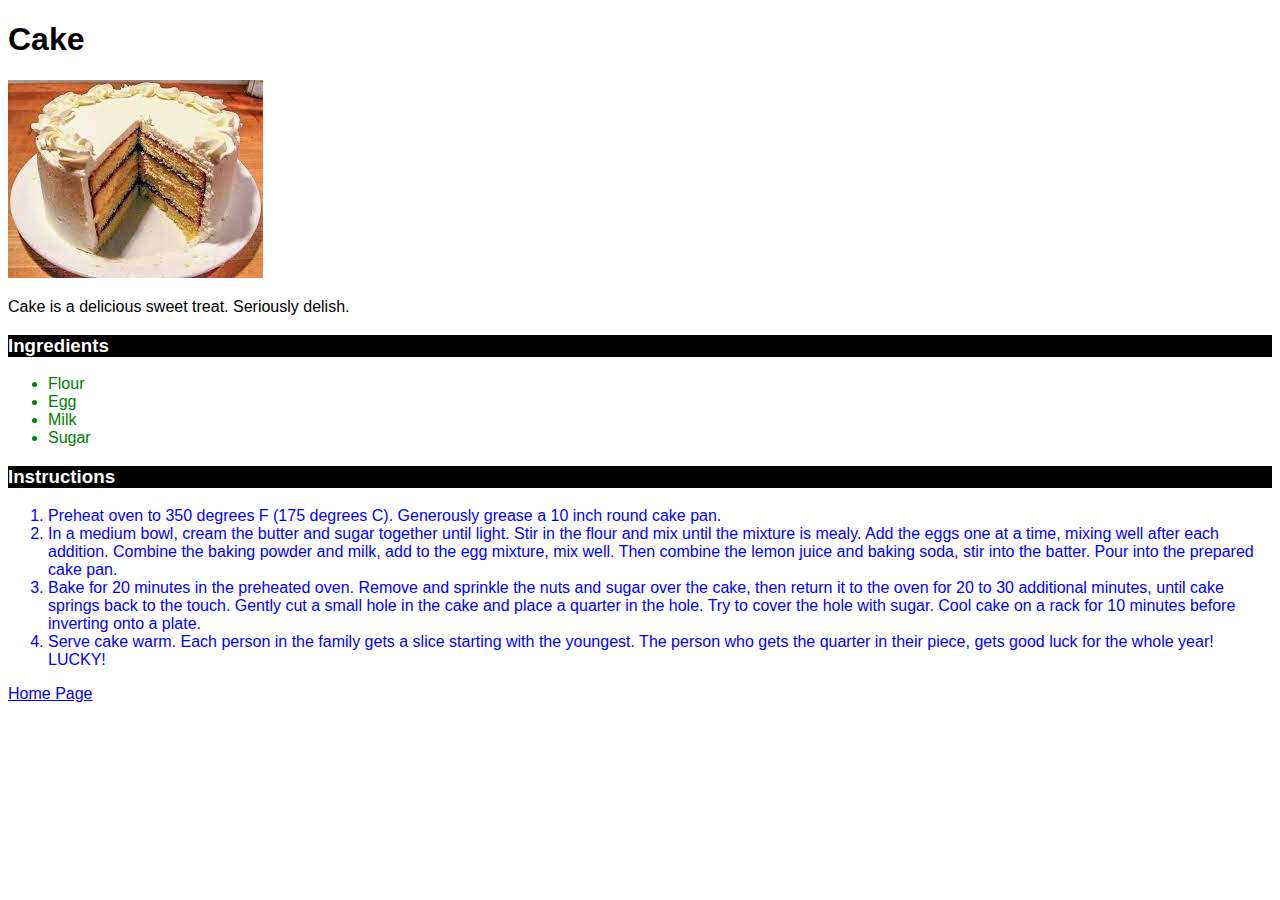
<file: recipes/cake.html>
<!DOCTYPE html>
<html lang="en">
<head>
    <link rel="stylesheet" href="styles.css">
    <meta charset="UTF-8">
    <meta name="viewport" content="width=device-width, initial-scale=1.0">
    <title>Cake</title>
</head>
<body>
    <h1>Cake</h1>

    <img src="../img/cake.jpg" alt="cake">

    <p>Cake is a delicious sweet treat. Seriously delish.</p>

    

    <h3>Ingredients</h3>
    <ul>
        <li>
            Flour
        </li>
        <li>
            Egg
        </li>
        <li>
           Milk
        </li>
        <li>
            Sugar
        </li>
    </ul>

    <h3>Instructions</h3>
    <ol>


        <li>
            Preheat oven to 350 degrees F (175 degrees C). Generously grease a 10 inch round cake pan.
        </li>
        <li>
            In a medium bowl, cream the butter and sugar together until light. Stir in the flour and mix until the mixture is mealy. 
            Add the eggs one at a time, mixing well after each addition. Combine the baking powder and milk, 
            add to the egg mixture, mix well. Then combine the lemon juice and baking soda, stir into the batter. Pour into the prepared cake pan.
        </li>
        <li>
            Bake for 20 minutes in the preheated oven. Remove and sprinkle the nuts and sugar over the cake, 
            then return it to the oven for 20 to 30 additional minutes, until cake springs back to the touch. 
            Gently cut a small hole in the cake and place a quarter in the hole. Try to cover the hole with sugar. 
            Cool cake on a rack for 10 minutes before inverting onto a plate.
        </li>
        <li>
            Serve cake warm. Each person in the family gets a slice starting with the youngest. 
            The person who gets the quarter in their piece, gets good luck for the whole year! LUCKY!
        </li>
    </ol>

    <a href="../index.html">Home Page</a>
    
</body>
</html>
</file>
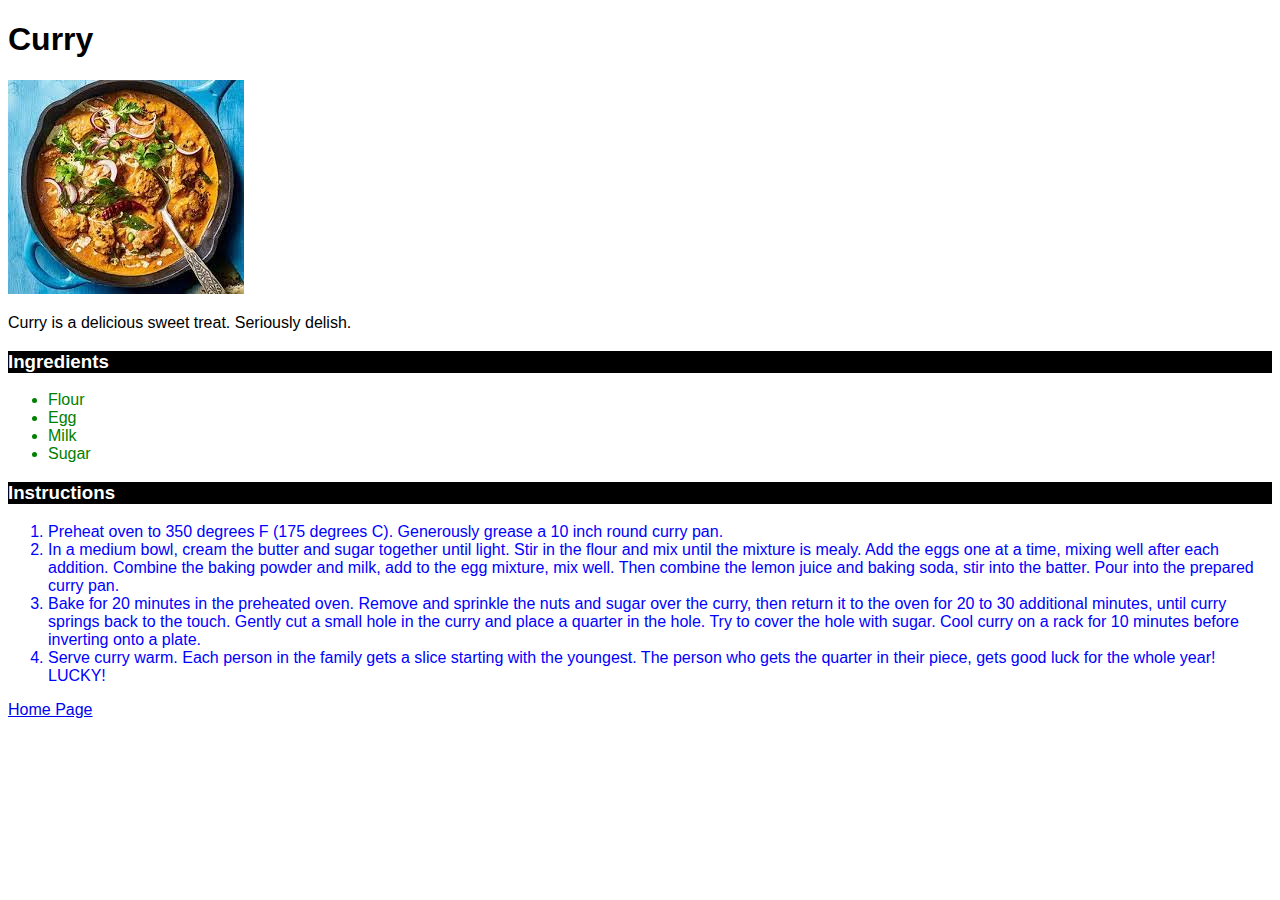
<file: recipes/curry.html>
<!DOCTYPE html>
<html lang="en">
<head>
    <link rel="stylesheet" href="styles.css">
    <meta charset="UTF-8">
    <meta name="viewport" content="width=device-width, initial-scale=1.0">
    <title>Curry</title>
</head>
<body>
    <h1>Curry</h1>

    <img src="../img/curry.jpg" alt="curry">

    <p>Curry is a delicious sweet treat. Seriously delish.</p>

    

    <h3>Ingredients</h3>
    <ul>
        <li>
            Flour
        </li>
        <li>
            Egg
        </li>
        <li>
           Milk
        </li>
        <li>
            Sugar
        </li>
    </ul>

    <h3>Instructions</h3>
    <ol>


        <li>
            Preheat oven to 350 degrees F (175 degrees C). Generously grease a 10 inch round curry pan.
        </li>
        <li>
            In a medium bowl, cream the butter and sugar together until light. Stir in the flour and mix until the mixture is mealy. 
            Add the eggs one at a time, mixing well after each addition. Combine the baking powder and milk, 
            add to the egg mixture, mix well. Then combine the lemon juice and baking soda, stir into the batter. Pour into the prepared curry pan.
        </li>
        <li>
            Bake for 20 minutes in the preheated oven. Remove and sprinkle the nuts and sugar over the curry, 
            then return it to the oven for 20 to 30 additional minutes, until curry springs back to the touch. 
            Gently cut a small hole in the curry and place a quarter in the hole. Try to cover the hole with sugar. 
            Cool curry on a rack for 10 minutes before inverting onto a plate.
        </li>
        <li>
            Serve curry warm. Each person in the family gets a slice starting with the youngest. 
            The person who gets the quarter in their piece, gets good luck for the whole year! LUCKY!
        </li>
    </ol>

    <a href="../index.html">Home Page</a>
    
</body>
</html>
</file>
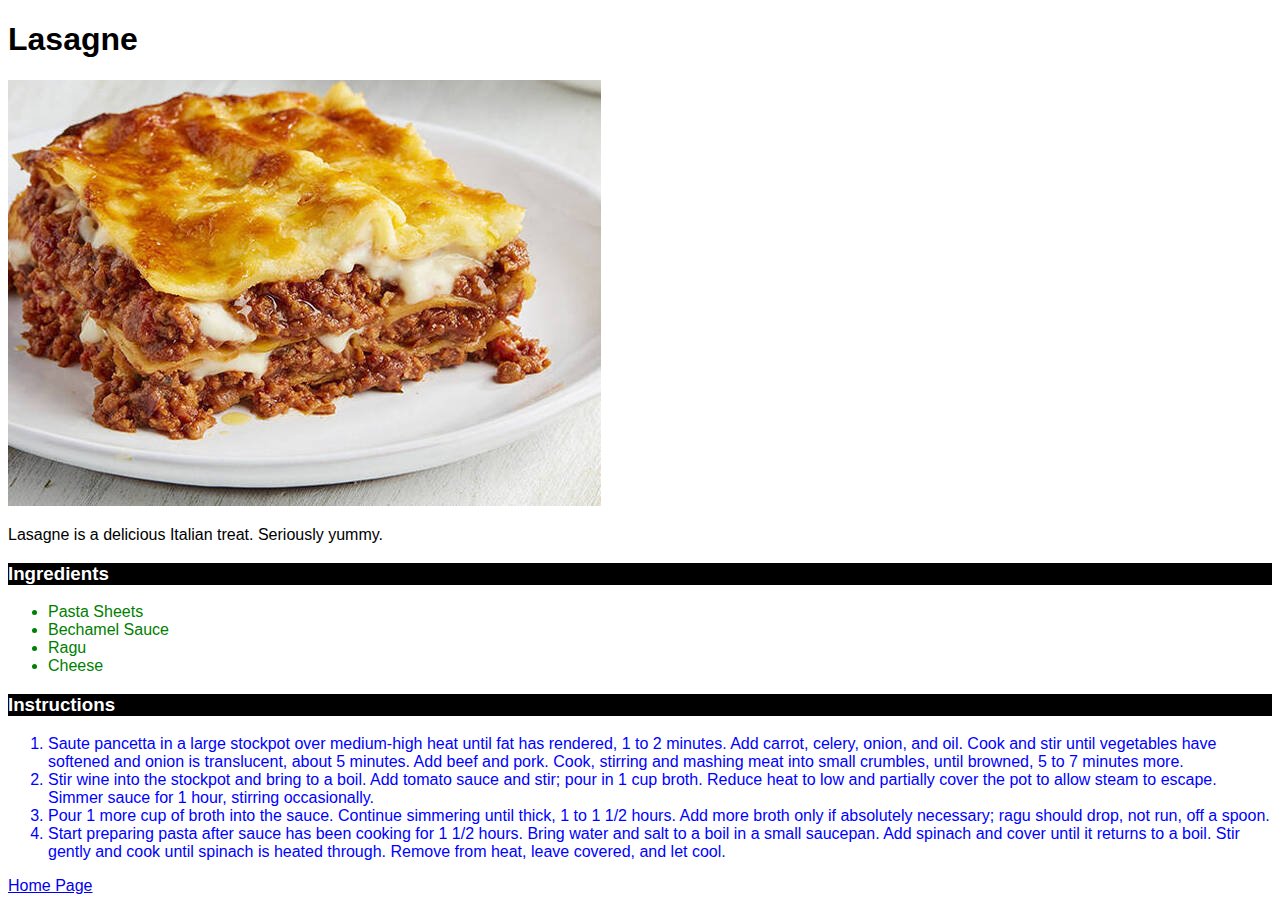
<file: recipes/lasange.html>
<!DOCTYPE html>
<html lang="en">
<head>
    <link rel="stylesheet" href="styles.css">
    <meta charset="UTF-8">
    <meta name="viewport" content="width=device-width, initial-scale=1.0">
    <title>Lasagne</title>
</head>
<body>
    <h1>Lasagne</h1>

    <img src="../img/lasagne.jpg" alt="lasange">

    <p>Lasagne is a delicious Italian treat. Seriously yummy.</p>

    <h3>Ingredients</h3>
    <ul>
        <li>
            Pasta Sheets
        </li>
        <li>
            Bechamel Sauce
        </li>
        <li>
            Ragu
        </li>
        <li>
            Cheese
        </li>
    </ul>

    <h3>Instructions</h3>
    <ol>


        <li>
            Saute pancetta in a large stockpot over medium-high heat until fat has rendered, 1 to 2 minutes.
             Add carrot, celery, onion, and oil. Cook and stir until vegetables have softened and onion is translucent, 
             about 5 minutes. Add beef and pork. Cook, stirring and mashing meat into small crumbles, 
             until browned, 5 to 7 minutes more.
        </li>
        <li>
            Stir wine into the stockpot and bring to a boil. Add tomato sauce and stir; pour in 1 cup broth. 
            Reduce heat to low and partially cover the pot to allow steam to escape. Simmer sauce for 1 hour, 
            stirring occasionally.
        </li>
        <li>
            Pour 1 more cup of broth into the sauce. Continue simmering until thick, 1 to 1 1/2 hours. 
            Add more broth only if absolutely necessary; ragu should drop, not run, off a spoon.
        </li>
        <li>
            Start preparing pasta after sauce has been cooking for 1 1/2 hours. Bring water and salt to a boil in a small saucepan. 
            Add spinach and cover until it returns to a boil. Stir gently and cook until spinach is heated through. 
            Remove from heat, leave covered, and let cool.
        </li>
    </ol>

    <a href="../index.html">Home Page</a>


    
</body>
</html>
</file>
<file: recipes/styles.css>
h3{
    color: White;
    background-color:black;
}

ul{
    color: green;
}

ol{
    color: blue;
}

* {
    font-family: Verdana, Geneva, Tahoma, sans-serif;
}
</file>
